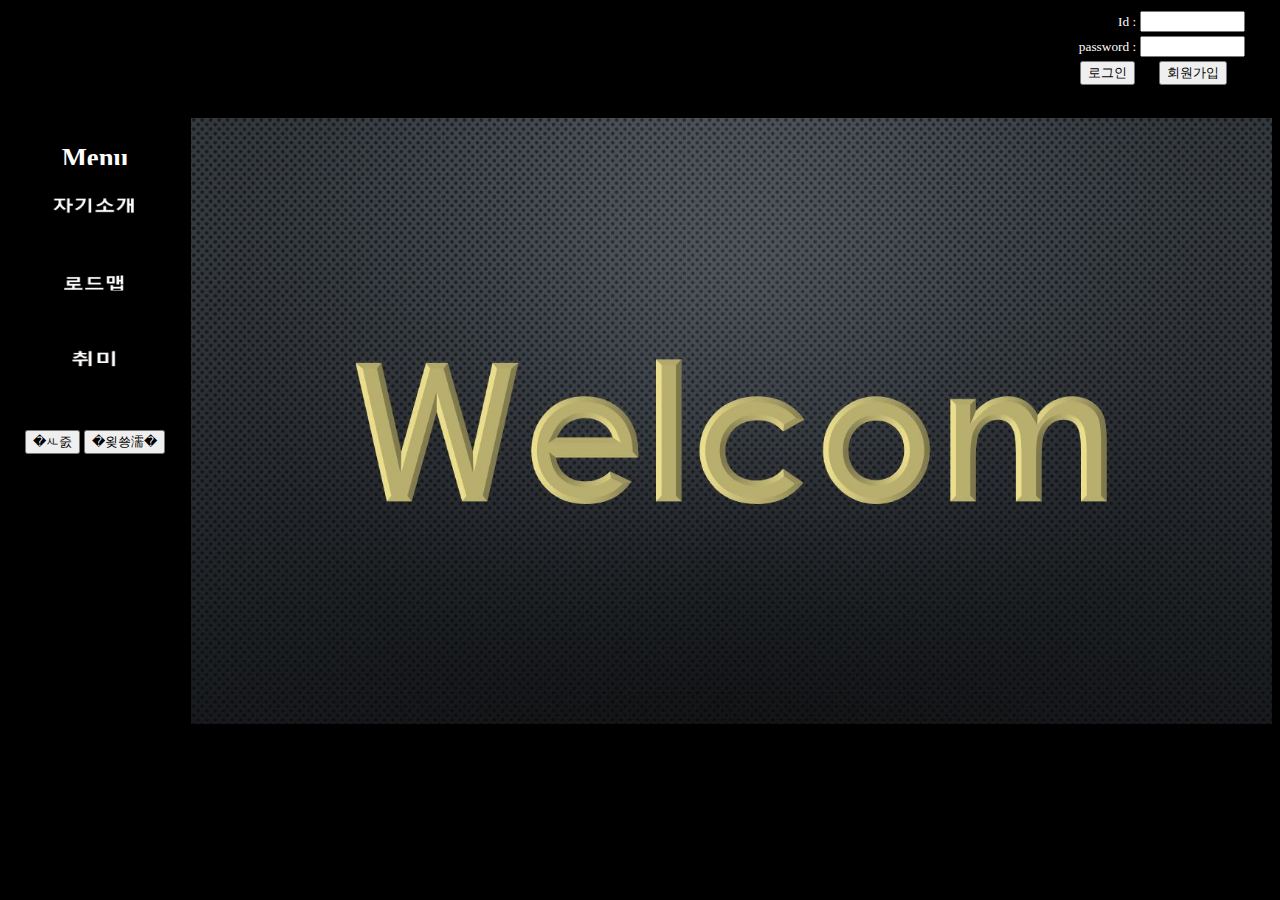
<file: index.html>
<!DOCTYPE html>
<html lang="en">
<head>
    <meta charset="UTF-8">
    <meta name="viewport" content="width=device-width, initial-scale=1.0">
    <title>index</title>
    <frameset rows="110, *" border=0>
        <frame src="frame1.html" name=frame1 scrolling=no marginwidth=5 marginheight=5 noresize>
        <frame src="frame2.html" name=frame2 scrolling=auto marginwidth=5 marginheight=5 noresize>
    </frameset>
</head>
<body>
</body>
</html>
</file>
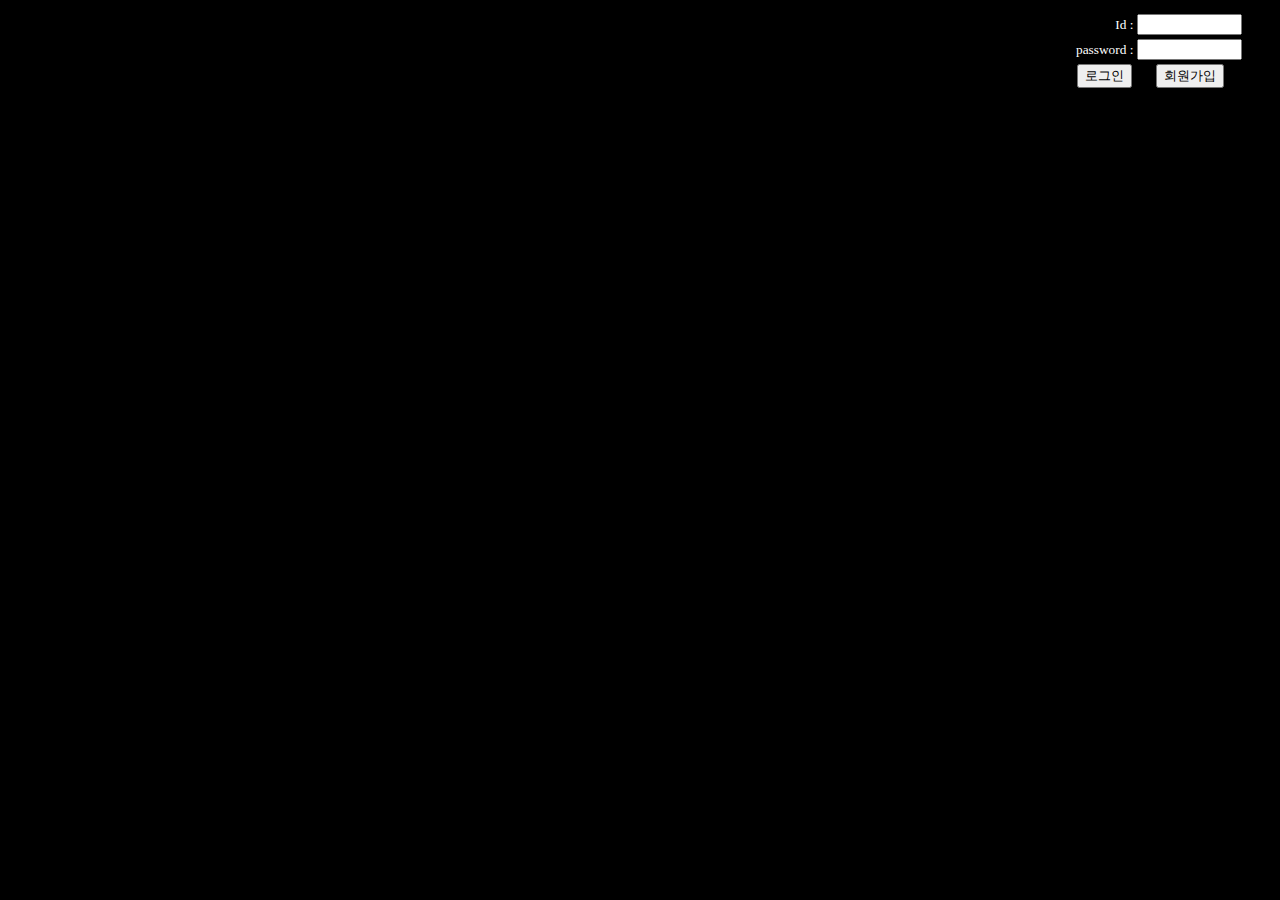
<file: frame1.html>
<!DOCTYPE html>
<html lang="en">
<head>
	<meta charset="UTF-8">
	<meta name="viewport" content="width=device-width, initial-scale=1.0">
	<link rel="stylesheet" type="text/css" href="css/text.css">
	<script language="javascript" src="js/script.js"></script>
	<title>frame1</title>
</head>
<body style="background-color:black">
	<table align=right border=1 cellspacing=0 bordercolor="black">
	<tr>
		<td width=10000 align=center>
			<a href="frame2.html" target=frame2>
		</td>
		<td width=650 align=center>
			<table border=0>
			<tr>
				<td align=right>Id :</td>
				<td><input type=text size=10 value=""></td>
			</tr>
			<tr>
				<td>password :</td>
				<td><input type=password size=10 value=""></td>
			</tr>
			<tr align=center>
				<td><input id=login type=button value="로그인"></td>
				<td><input id=join type=button value="회원가입" onClick="openWin('390','400')"></td>
			</tr>
			</table>
		</td>
	</tr>
	</table>
	</body>
</html>
</file>
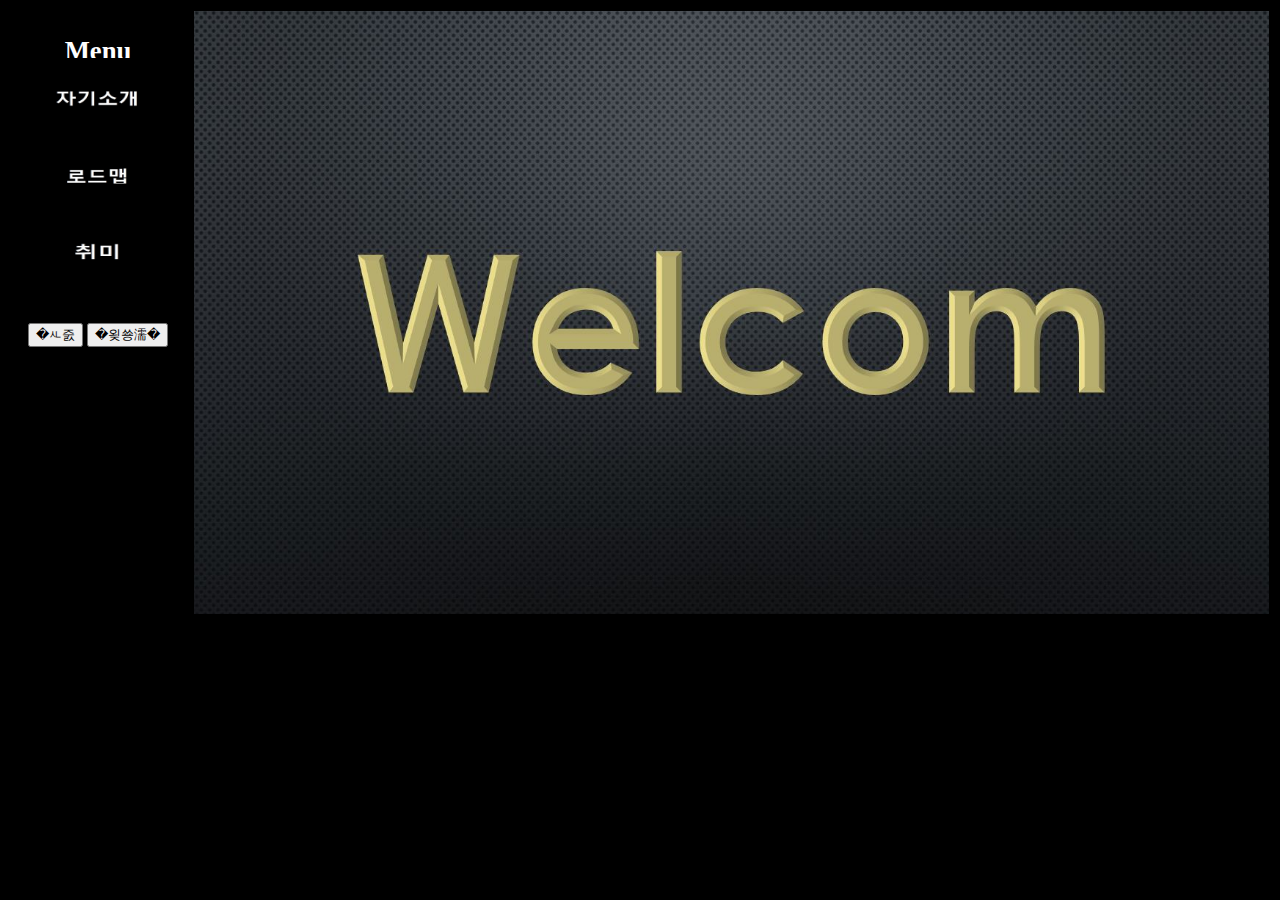
<file: frame2.html>
<!DOCTYPE html>
<html lang="en">
<head>
	<meta http-equiv="Content-Type" content="text/html; charset=euc-kr">
	<link rel="stylesheet" type="text/css" href="css/text.css">
	<script src="js/script.js"></script>
	<title>frame2</title>
</head>
<body bgcolor="black">
	<table border=0 bordercolor=red><tr><td valign=top width=300>
	<table border=1 bordercolor=black cellpadding=15 cellspacing=0>
	<tr><td valign=top><center>
		<iframe src="font_color.html" frameborder=0 scrolling=no width=130 height=30></iframe>
		<!-- <hr size=1 noshade>  --><br><br>
		
		<a href="user-info.html">
			<img src="images/user-info.jpg" height=42 width=115 id="img1" border=0
			onmouseover="img(this,1)" onmouseout="img(this,2)"></a><br><br><br>
			
		<a href="map.html">
			<img src="images/roadmap.JPG" height=40 width=115 id="img2" border=0
			onmouseover="img(this,3)" onmouseout="img(this,4)"></a><br><br><br>
			
		<a href="hobby.html">
			<img src="images/hobby.JPG" height=40 width=130 id="img3" border=0
			onmouseover="img(this,5)" onmouseout="img(this,6)"></a><br><br><br>
			
		<!-- <hr size=1 noshade>  -->
		
		<p align=center><input id=back type=button value="뒤로" onClick="history.back()">
		<input id="forward" type=button value="앞으로" onClick="history.forward()"><br><br><br>
		
		<!-- <hr size=1 noshade color="white"> -->
	</center></td></tr>
	</table></td>
	
	<td valign=top width=10000 height=100%>
		 <img src="images/back.jpg" width=100% height=95%>
	</td></tr></table>
	</body>
</html>
</file>
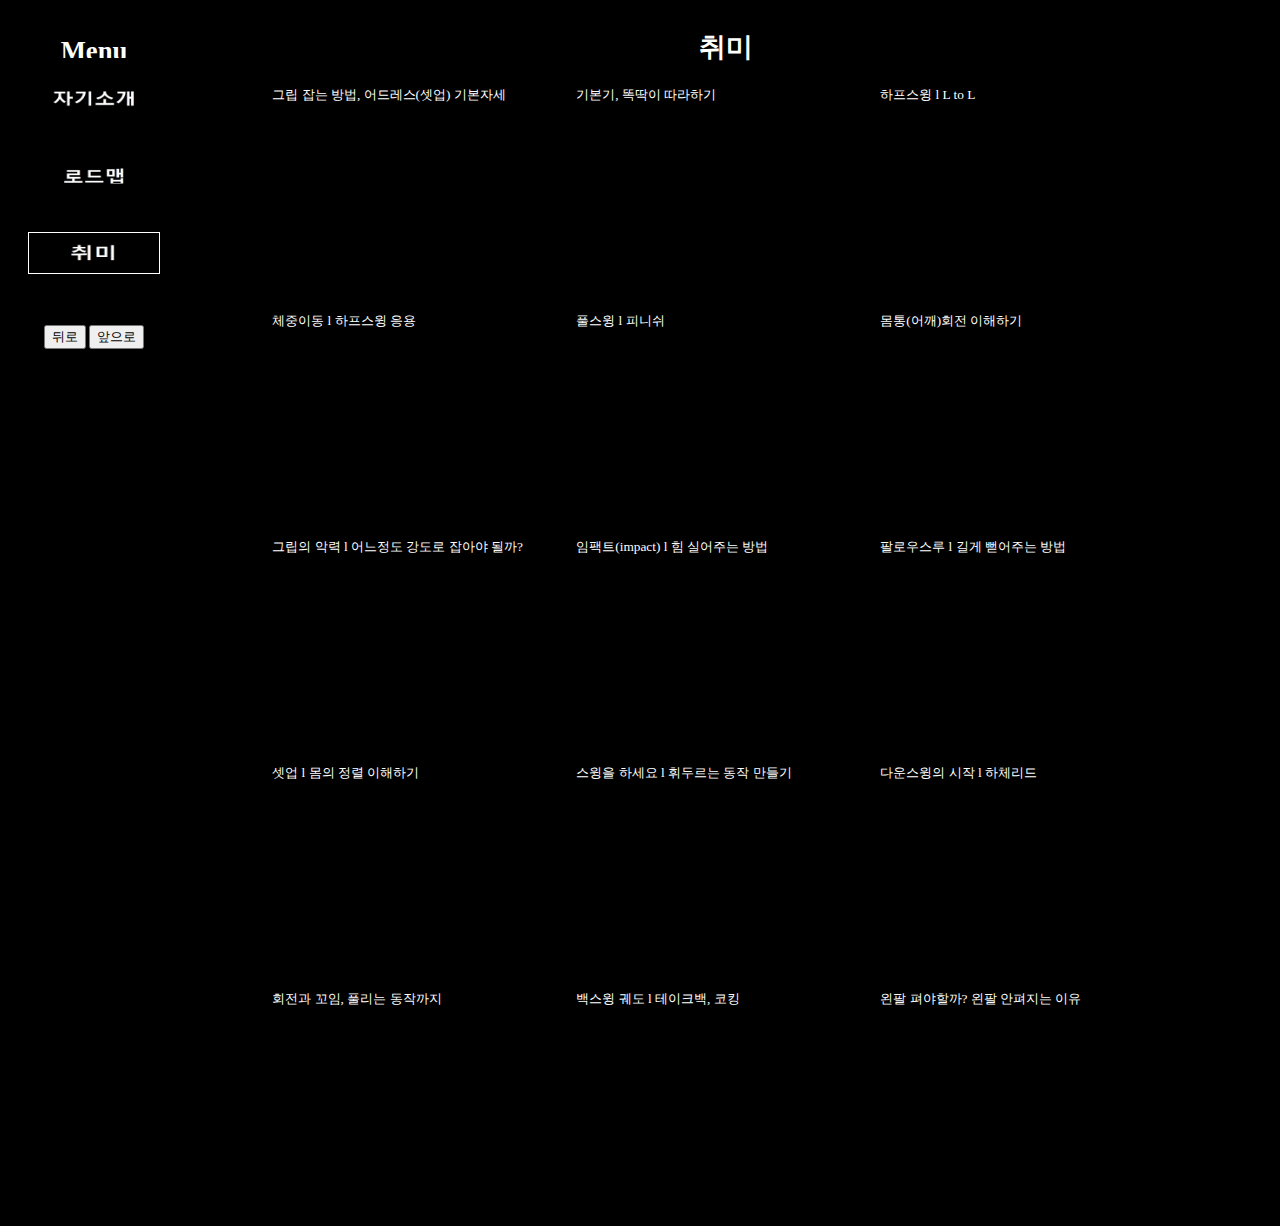
<file: hobby.html>
<!DOCTYPE html>
<html lang="en">
<head>
	<meta charset="UTF-8">
	<meta name="viewport" content="width=device-width, initial-scale=1.0">
	<link rel="stylesheet" type="text/css" href="css/text.css">
	<script language="javascript" src="js/script.js"></script>
	<title>hobby</title>
</head>
<body bgcolor="black">
	<table border=0 bordercolor=red><tr><td valign=top width=300>
	<table border=1 bordercolor=black cellpadding=15 cellspacing=0>
	<tr><td valign=top><center>
		<iframe src="font_color.html" frameborder=0 scrolling=no width=130 height=30></iframe>
		<!-- <hr size=1 noshade>  --><br><br>
		
		<a href="user-info.html">
			<img src="images/user-info.jpg" height=42 width=115 id="img1" border=0
			onmouseover="img(this,1)" onmouseout="img(this,2)"></a><br><br><br>
			
		<a href="map.html">
			<img src="images/roadmap.JPG" height=40 width=115 id="img2" border=0
			onmouseover="img(this,3)" onmouseout="img(this,4)"></a><br><br><br>
			
		<a href="hobby.html">
			<img src="images/hobby.JPG" height=40 width=130 id="img3" border=1
			onmouseover="img(this,5)" onmouseout="img(this,6)"></a><br><br><br>
			
		<!-- <hr size=1 noshade>  -->
		
		<p align=center><input type=button value="뒤로" onClick="history.back()">
		<input type=button value="앞으로" onClick="history.forward()"><br><br><br>
		
		<!-- <hr size=1 noshade color="white"> -->
	</center></td></tr>
	</table></td>
	
	<td valign=top width=10000>
		
		<table align="center" border=0 bordercolor="black" width=750px height=100%>
			<center><h1>취미</h1></center>
			<tr>
				<td>그립 잡는 방법, 어드레스(셋업) 기본자세<iframe width="300" height="200" src="https://www.youtube.com/embed/jZG25s8q1N4" frameborder="0" allow="accelerometer; autoplay; encrypted-media;gyroscope; picture-in-picture" allowfullscreen></iframe></td>
				<td>기본기, 똑딱이 따라하기<iframe width="300" height="200" src="https://www.youtube.com/embed/p04dnvXmYB4" frameborder="0" allow="accelerometer; autoplay; encrypted-media; gyroscope; picture-in-picture" allowfullscreen></iframe></td>
				<td>하프스윙 l L to L<iframe width="300" height="200" src="https://www.youtube.com/embed/YfedLU_XRs8" frameborder="0" allow="accelerometer; autoplay; encrypted-media; gyroscope; picture-in-picture" allowfullscreen></iframe></td>
			</tr>
			<tr>
				<td>체중이동 l 하프스윙 응용<iframe width="300" height="200" src="https://www.youtube.com/embed/dAcCJgXBg84" frameborder="0" allow="accelerometer; autoplay; encrypted-media; gyroscope; picture-in-picture" allowfullscreen></iframe></td>
				<td>풀스윙 l 피니쉬<iframe width="300" height="200" src="https://www.youtube.com/embed/o74Hrx3vkwM" frameborder="0" allow="accelerometer; autoplay; encrypted-media; gyroscope; picture-in-picture" allowfullscreen></iframe></td>
				<td>몸통(어깨)회전 이해하기<iframe width="300" height="200" src="https://www.youtube.com/embed/d47Kg0TBQF8" frameborder="0" allow="accelerometer; autoplay; encrypted-media; gyroscope; picture-in-picture" allowfullscreen></iframe></td>
			</tr>
			<tr>
				<td>그립의 악력 l 어느정도 강도로 잡아야 될까?<iframe width="300" height="200" src="https://www.youtube.com/embed/Vyuh8-uEF4A" frameborder="0" allow="accelerometer; autoplay; encrypted-media; gyroscope; picture-in-picture" allowfullscreen></iframe></td>
				<td>임팩트(impact) l 힘 실어주는 방법<iframe width="300" height="200" src="https://www.youtube.com/embed/FLqOvybEGbw" frameborder="0" allow="accelerometer; autoplay; encrypted-media; gyroscope; picture-in-picture" allowfullscreen></iframe></td>
				<td>팔로우스루 l 길게 뻗어주는 방법<iframe width="300" height="200" src="https://www.youtube.com/embed/Qb6lSiuKJo4" frameborder="0" allow="accelerometer; autoplay; encrypted-media; gyroscope; picture-in-picture" allowfullscreen></iframe></td>
			</tr>
			<tr>
				<td>셋업 l 몸의 정렬 이해하기<iframe width="300" height="200" src="https://www.youtube.com/embed/PIpQvcIfx-I" frameborder="0" allow="accelerometer; autoplay; encrypted-media; gyroscope; picture-in-picture" allowfullscreen></iframe></td>
				<td>스윙을 하세요 l 휘두르는 동작 만들기<iframe width="300" height="200" src="https://www.youtube.com/embed/MWpO0SzDm98" frameborder="0" allow="accelerometer; autoplay; encrypted-media; gyroscope; picture-in-picture" allowfullscreen></iframe></td>
				<td>다운스윙의 시작 l 하체리드<iframe width="300" height="200" src="https://www.youtube.com/embed/YqQvUOT8fSo" frameborder="0" allow="accelerometer; autoplay; encrypted-media; gyroscope; picture-in-picture" allowfullscreen></iframe></td>
			</tr>
			<tr>
				<td>회전과 꼬임, 풀리는 동작까지<iframe width="300" height="200" src="https://www.youtube.com/embed/SzziL_8O3pg" frameborder="0" allow="accelerometer; autoplay; encrypted-media; gyroscope; picture-in-picture" allowfullscreen></iframe></td>
				<td>백스윙 궤도 l 테이크백, 코킹<iframe width="300" height="200" src="https://www.youtube.com/embed/2xXnXpAh2zU" frameborder="0" allow="accelerometer; autoplay; encrypted-media; gyroscope; picture-in-picture" allowfullscreen></iframe></td>
				<td>왼팔 펴야할까? 왼팔 안펴지는 이유<iframe width="300" height="200" src="https://www.youtube.com/embed/RGwLxkYHn7E" frameborder="0" allow="accelerometer; autoplay; encrypted-media; gyroscope; picture-in-picture" allowfullscreen></iframe></td>
			</tr>
		</table>
	</td></tr></table>
	</body>
</html>
</file>
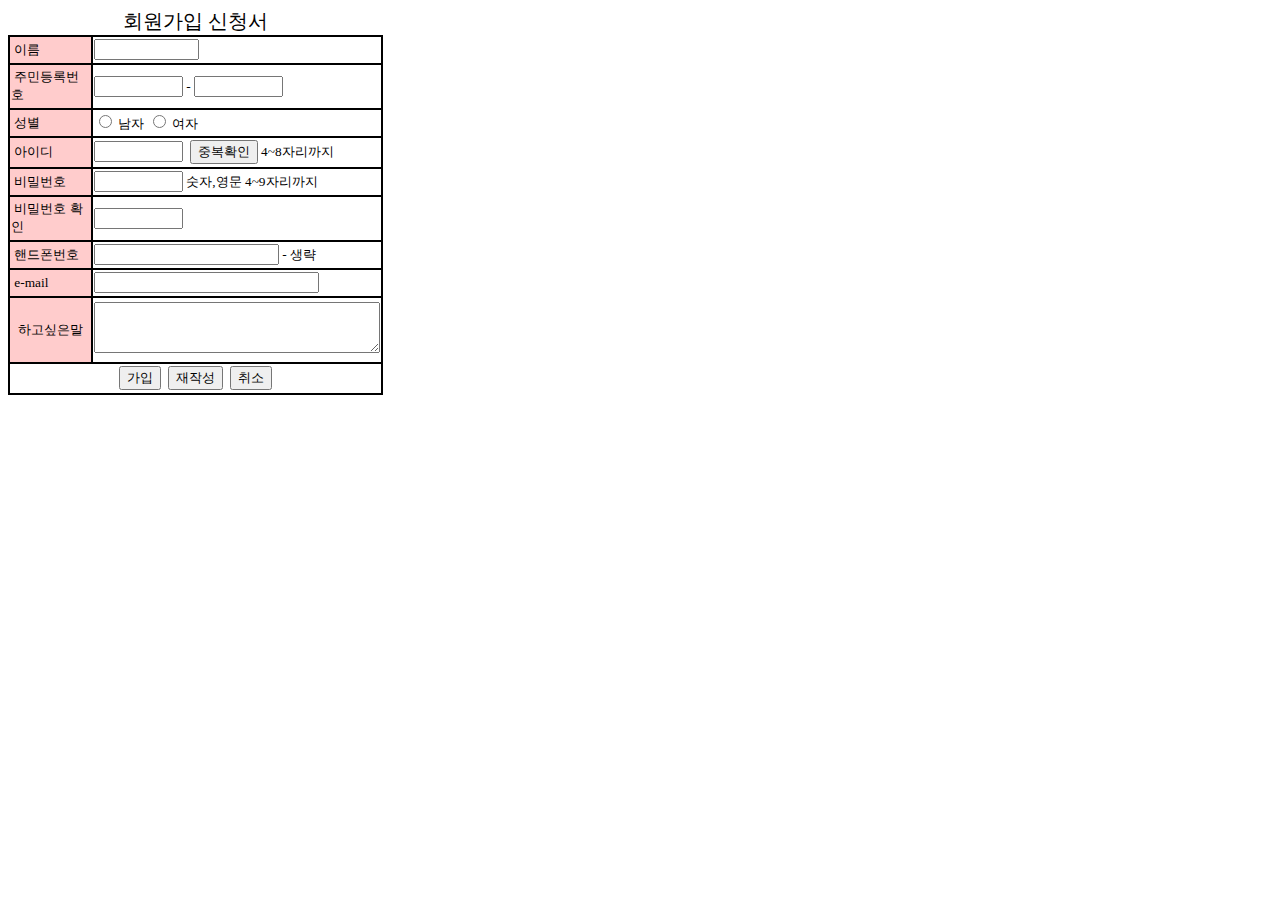
<file: joining.html>
<!DOCTYPE html>
<html lang="en">
<head>
	<meta charset="UTF-8">
	<meta name="viewport" content="width=device-width, initial-scale=1.0">
	<script language="javascript" src="js/script.js">
		window.location="no";
	</script>
	<style>
		td{color:black;font-size:10pt;}
		caption{font-size:15pt;font-family:휴먼매직체;}
		.bgc_1{background-color:#ffcccc;} 
	</style>
	<title>joining</title>
</head>
<body>
	<form name="frm">
	<table border=1 width=375 height=360 bordercolor="black" cellspacing=0>
	<caption>회원가입 신청서</caption>
		<tr>
			<td class="bgc_1">&nbsp;이름</td>
			<td><input type="text" name="_name" size=10></td>
		</tr>
		<tr>
			<td class="bgc_1">&nbsp;주민등록번호</td>
			<td><input type="text" name="f_num" size=8 maxlength=6 onchange="joining_check(frm, 0, 6, this)"> -
				<input type="text" name="b_num" size=8 maxlength=7 onchange="joining_check(frm, 0, 7, this)"></td>
		</tr>
		<tr>
			<td class="bgc_1">&nbsp;성별</td>
			<td><input type="radio" name="man"> 남자 <input type="radio" name="women"> 여자</td>
		</tr>
		<tr>
			<td class="bgc_1">&nbsp;아이디</td>
			<td><input type="text" name="_id" size=8 maxlength=8>&nbsp;
			<input type="button" name="re_name" value="중복확인" onclick="joining_check(frm, 1, 4)">&nbsp;4~8자리까지</td>
		</tr>
		<tr>
			<td class="bgc_1">&nbsp;비밀번호</td>
			<td><input type="password" name="passwd" size=8 maxlength=9 onchange="joining_check(frm, 2, 4)">&nbsp;숫자,영문 4~9자리까지</td>
		</tr>
		<tr>
			<td class="bgc_1" width=100>&nbsp;비밀번호 확인</td>
			<td><input type="password" name="re_passwd" size=8 maxlength=9 onchange="joining_check(frm, 2, 4)"></td>
		</tr>
		<tr>
			<td class="bgc_1">&nbsp;핸드폰번호</td>
			<td><input type="text" name="p_number" onchange="joining_check(frm, 3)">&nbsp;- 생략</td>
		</tr>
		<tr>
			<td class="bgc_1">&nbsp;e-mail</td>
			<td><input type="text" name="mail" size=25 onchange="joining_check(frm, 4)"></td>
		</tr>
		<tr>
			<td class="bgc_1"><center>하고싶은말</center></td>
			<td><textarea name="agreement" rows="3" cols="33"></textarea></td>
		</tr>
		<tr>
		<td colspan=2 align=center>
			<input type="button" name="joining" value="가입" onclick="joining_check(frm, 5)">&nbsp;
			<input type="reset" name="re_draw" value="재작성">&nbsp;
			<input type="button" name="cansle" value="취소" onclick="window.close()">
		</td>
		</tr>
	</table>
	</form>
	</body>
</html>
</file>
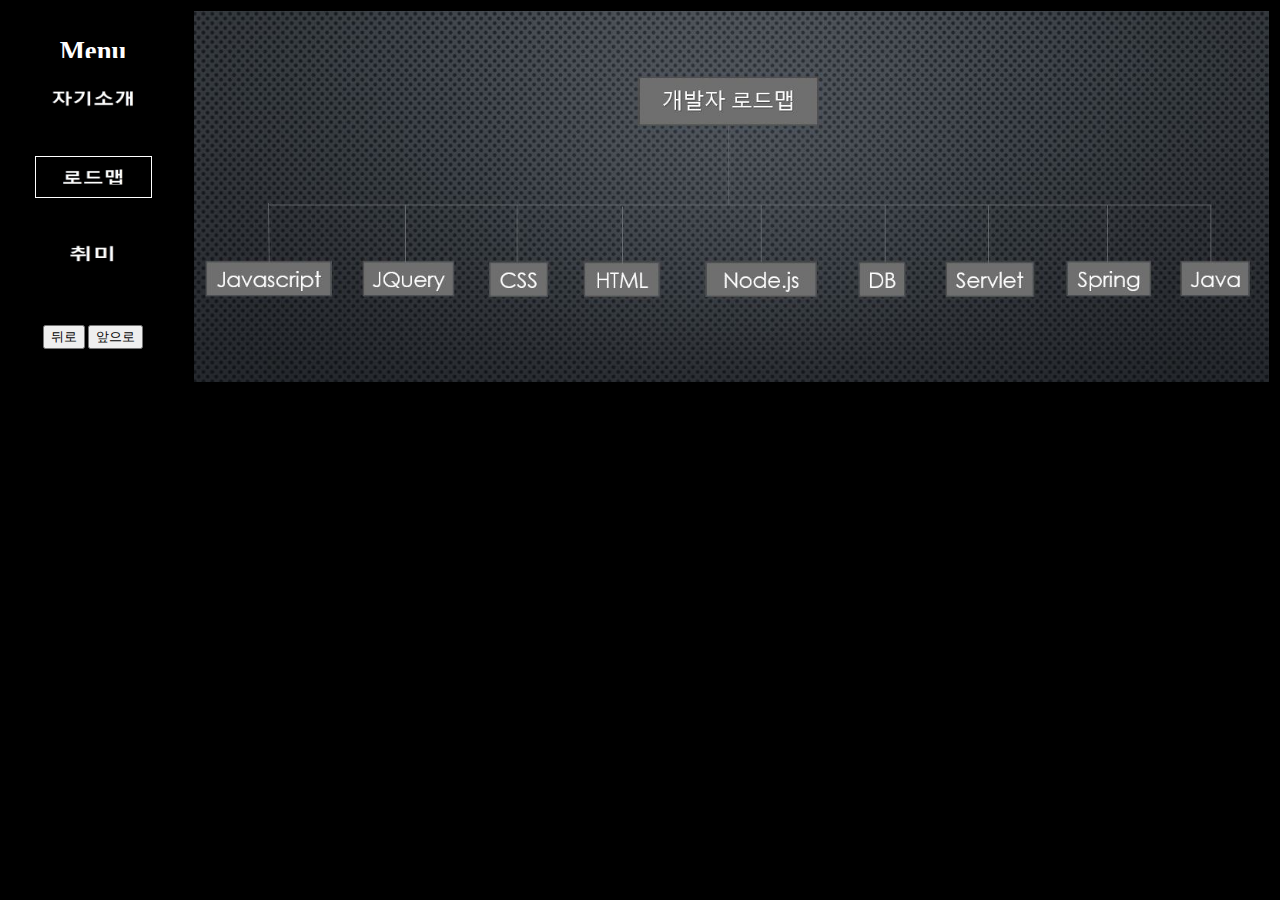
<file: map.html>
<!DOCTYPE html>
<html lang="en">
<head>
    <meta charset="UTF-8">
    <meta name="viewport" content="width=device-width, initial-scale=1.0">
    <link rel="stylesheet" type="text/css" href="css/text.css">
	<script language="javascript" src="js/script.js"></script>
    <title>map</title>
</head>
<body bgcolor="black" >
    <table border=0 bordercolor=red><tr><td valign=top width=300>
    <table border=1 bordercolor=black cellpadding=15 cellspacing=0>
    <tr><td valign=top><center>
        <iframe src="font_color.html" frameborder=0 scrolling=no width=130 height=30></iframe>
        <!-- <hr size=1 noshade>  --><br><br>
        
        <a href="user-info.html">
            <img src="images/user-info.jpg" height=42 width=115 id="img1" border=0
            onmouseover="img(this,1)" onmouseout="img(this,2)"></a><br><br><br>
            
        <a href="map.html">
            <img src="images/roadmap.JPG" height=40 width=115 id="img2" border=1
            onmouseover="img(this,3)" onmouseout="img(this,4)"></a><br><br><br>
            
        <a href="hobby.html">
            <img src="images/hobby.JPG" height=40 width=130 id="img3" border=0
            onmouseover="img(this,5)" onmouseout="img(this,6)"></a><br><br><br>

        <!-- <hr size=1 noshade>  -->
        
        <p align=center><input type=button value="뒤로" onClick="history.back()">
        <input type=button value="앞으로" onClick="history.forward()"><br><br><br>
        
        <!-- <hr size=1 noshade color="white"> -->
    </center></td></tr>
   
    </table></td>
    
    <td valign=top width=10000>
        
        <div align=center>
            <table border=1 bordercolor="black" cellspacing=3 cellpadding=6>
                <img src="/images/map.jpg" width="100%" height="100%">
        
        
            </table>
        </div>
    </td></tr></table>
    </body>
</html>
</file>
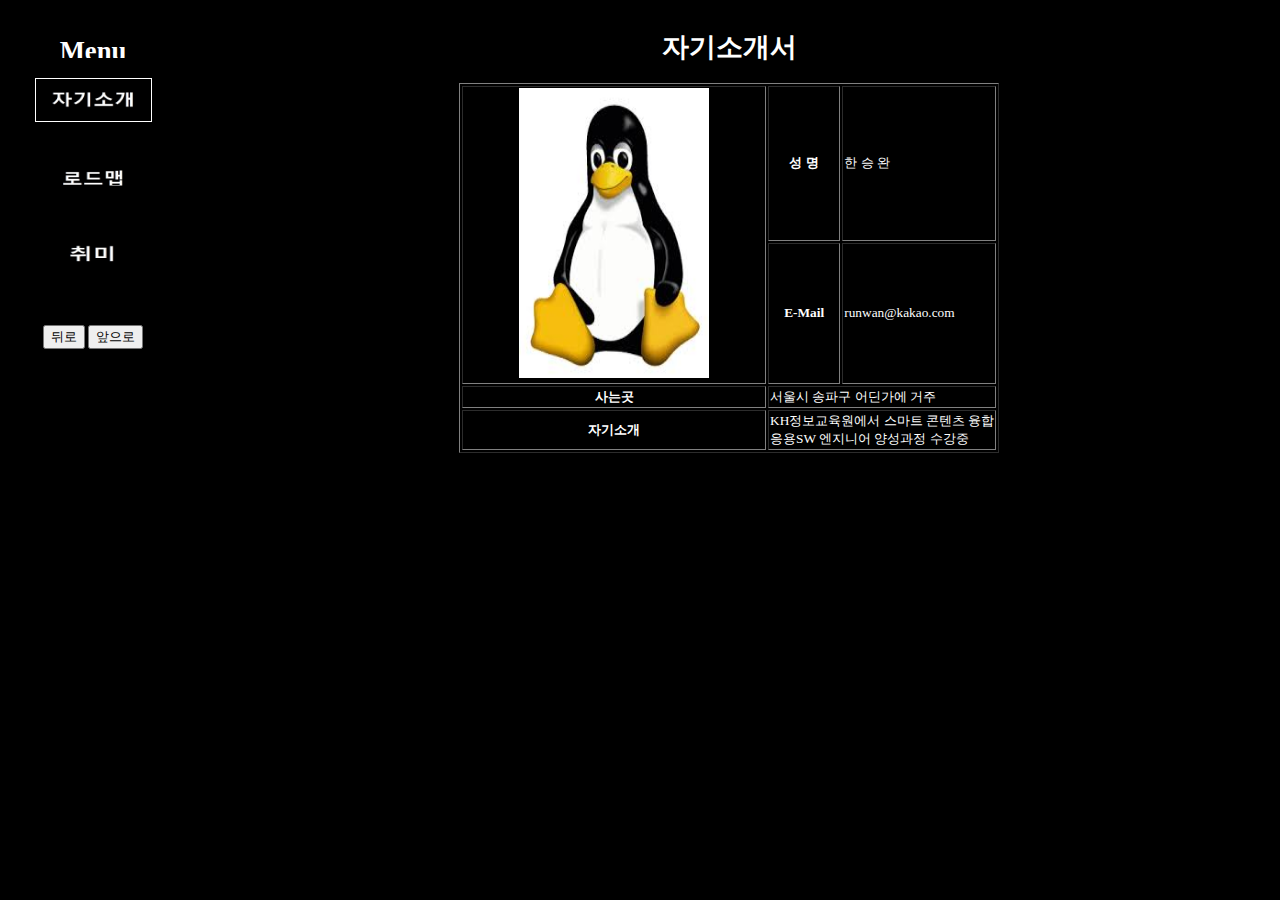
<file: user-info.html>
<!DOCTYPE html>
<html lang="en">
<head>
	<meta charset="UTF-8">
	<meta name="viewport" content="width=device-width, initial-scale=1.0">
	<link rel="stylesheet" type="text/css" href="css/text.css">
	<script src="js/script.js"></script>
	<title>user-info</title>
</head>
<body bgcolor="black">
	<table border=0 bordercolor=red><tr><td valign=top width=300>
	<table border=1 bordercolor=black cellpadding=15 cellspacing=0>
	<tr><td valign=top><center>
		<iframe src="font_color.html" frameborder=0 scrolling=no width=130 height=30></iframe>
		<!-- <hr size=1 noshade>  --><br><br>
		
		<a href="user-info.html">
			<img src="images/user-info.jpg" height=42 width=115 id="img1" border=1
			onmouseover="img(this,1)" onmouseout="img(this,2)"></a><br><br><br>
			
		<a href="map.html">
			<img src="images/roadmap.JPG" height=40 width=115 id="img2" border=0
			onmouseover="img(this,3)" onmouseout="img(this,4)"></a><br><br><br>
			
		<a href="hobby.html">
			<img src="images/hobby.JPG" height=40 width=130 id="img3" border=0
			onmouseover="img(this,5)" onmouseout="img(this,6)"></a><br><br><br>

		<!-- <hr size=1 noshade>  -->
		
		<p align=center><input type=button value="뒤로" onClick="history.back()">
		<input type=button value="앞으로" onClick="history.forward()"><br><br><br>
		
		<!-- <hr size=1 noshade color="white"> -->
	</center></td></tr>
	</table></td>
	<td valign=top width=10000>
		<center>
			<center><h1>자기소개서</h1></center>
				<center>
				<table border ="1">
				<tr>
				<td rowspan="2" width="300" height="200">
				<center>
				<img src="images/linux.jpg" width="190" height="290">
				</center>
				</td>
				<th>성 명</td>
				<td width="150">한 승 완</td>
				</tr>
				<tr>
				<th>E-Mail</th>
				<td><a href="mailto:runwan@kakao.com">runwan@kakao.com</a></td>
				</tr>
				<tr>
				<th align="center">사는곳</th>
				<td colspan="2">서울시 송파구 어딘가에 거주</td>
				</tr>
				<tr>
				<th>자기소개</th>
				<td colspan="2">KH정보교육원에서 스마트 콘텐츠 융합<br> 
								응용SW 엔지니어 양성과정 수강중</td>
				</tr>
				</table>
				</center>
		</center>
	</td></tr></table>
	</body>
</html>
</file>
<file: css/text.css>
p{font-size:11pt;}
td{font-size:10pt;color:white}
font{color:white;}
h3{color:white;}
a:visited {color:gray;}
.fs_11{font-size:11pt;}
#join:hover {background-color: darkgray;}
#login:hover {background-color: darkgray;}
#back:hover {background-color: darkgray;}
#forward:hover {background-color: darkgray;}
a { text-decoration:none; color:white}
</file>
